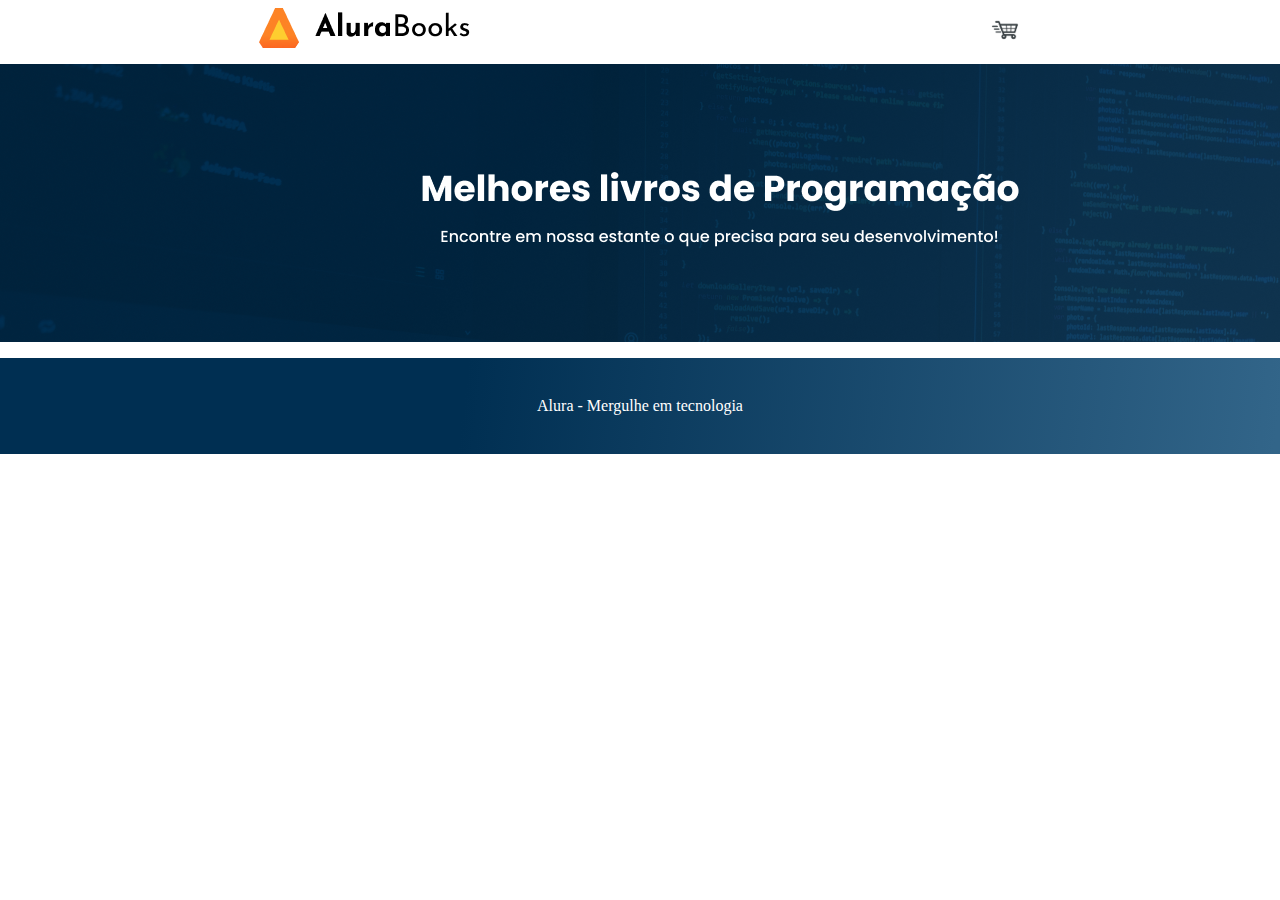
<file: carrinho-compras.html>
<!DOCTYPE html>
<html lang="pt-br">
<head>
    <meta charset="UTF-8">
    <meta name="viewport" content="width=device-width, initial-scale=1.0">
    <link rel="stylesheet" href="styles/carrinho.css">
    <title>Carrinho de compras</title>
</head>

<header class="header">
    <h1><a href="index.html"><img src="imagens/Logo-1.png" /></a></h1>
    <a href="carrinho-compras.html"><img id="carrinho-compras" src="imagens/Ícone de carrinho de compras rápido _ Premium….jpg" alt="Icone de carrinho de compras"></a>
  </header>
<body>
    <section class="banner"></section>
    <section class="livros wrap" id="livros">
    </section>
    
    <section id="valor_total_livros_disponiveis"></section>
    
      <footer class="rodape">
        <p>Alura - Mergulhe em tecnologia</p>
      </footer>

    <script src="app/carrinhoDeCompra.js"></script>

</body>
</html>
</file>
<file: styles/carrinho.css>
* {
    margin: 0;
    padding: 0;
    box-sizing: border-box;

}

:root {
    --bg-color: #ffffff;
    --button-color: #326589;
    --text-title-color: #fc6621;
    --text-description-color: #fc6621;
    --text-price-color: #002f52;
    --text-author-color: #858585;
    --text-tag-color: #9c9c9c;
}

body {
    font-family: 'Poppins';
    overflow-x: hidden;
  }

.header {
    width: 100%;
    height: 4em;
    align-items: center;
    display: flex;
    justify-content: space-around;
}

#carrinho-compras {
    width: 2em;
    cursor: pointer;
}

.banner {
    background-image: url('/imagens/Banner-1.png');
    background-repeat: no-repeat;
    background-size: cover;
    height: 278px;
}

.livros {
    display: flex;
    justify-content: space-between;
    flex-wrap: wrap;
}

.livro {
    width: 302px;
    display: flex;
    flex-direction: column;
    justify-content: space-between;
    height: 644px;
    margin-bottom: 1rem;
}

.indisponivel {
    opacity: 0.3;
}

.livro__titulo {
    color: var(--text-title-color);
    font-weight: 700;
    font-size: 18px;
    text-align: center;
    line-height: 24px;
}

.livro__descricao {
    text-align: center;
    font-size: 18px;
    color: var(--text-author-color);
    margin: 1rem 0;
}

.livro__preco {
    text-align: center;
    font-size: 24px;
    font-weight: 700;
    color: var(--text-price-color);
}

.livros__disponiveis {
    width: 100%;
    height: 80px;
    background-color: var(--text-description-color);
    margin-top: 1rem;
    text-align: center;
  
    display: flex;
    justify-content: center;
    align-items: center;
}

.livros__disponiveis p {
    color: #fff;
    font-weight: 500;
    line-height: 24px;
    font-size: 2.5em;
}
  
.rodape {
    width: 100%;
    height: 6em;
    background: linear-gradient(96.48deg, #002f52 36.3%, #326589 99.56%);
    margin-top: 1em;
    text-align: center;
    padding: 0;
    display: flex;
    justify-content: center;
    align-items: center;
}

.rodape p {
    color: #fff;
    font-weight: 500;
    line-height: 24px;
}
</file>
